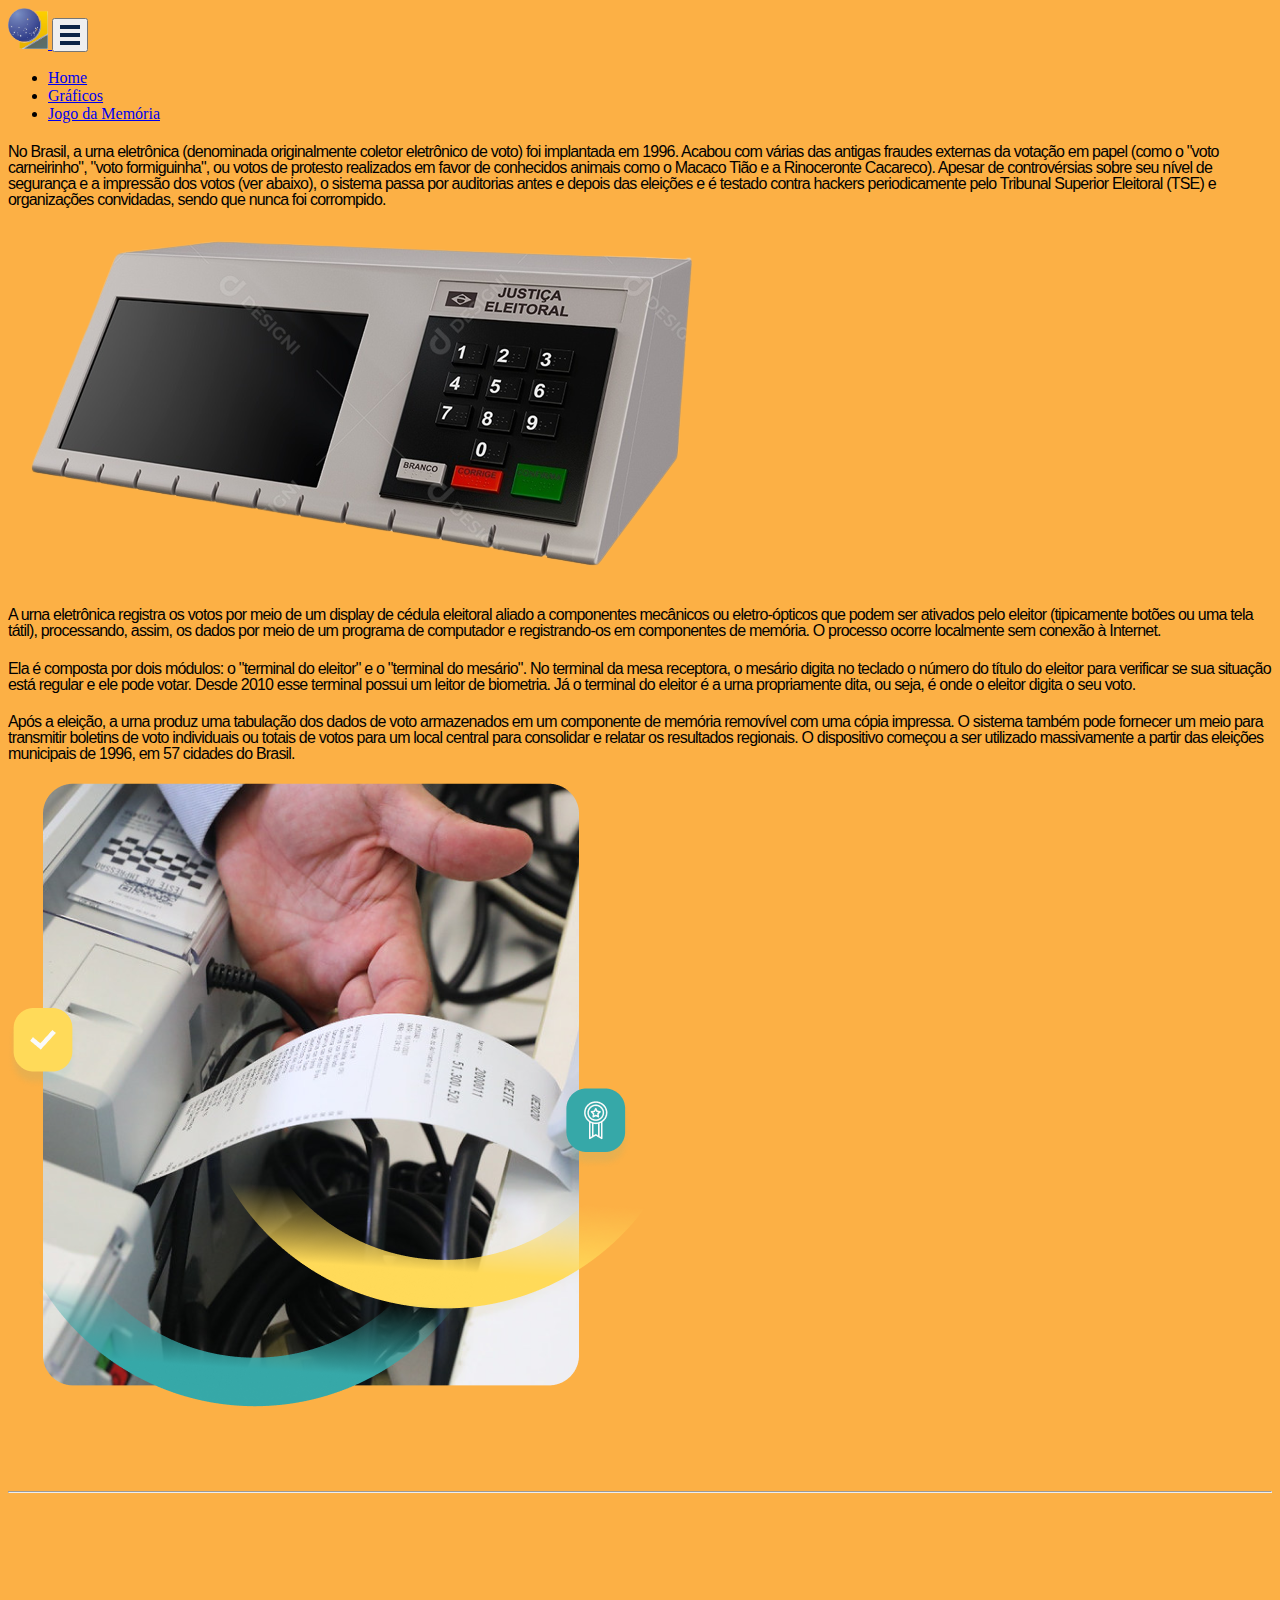
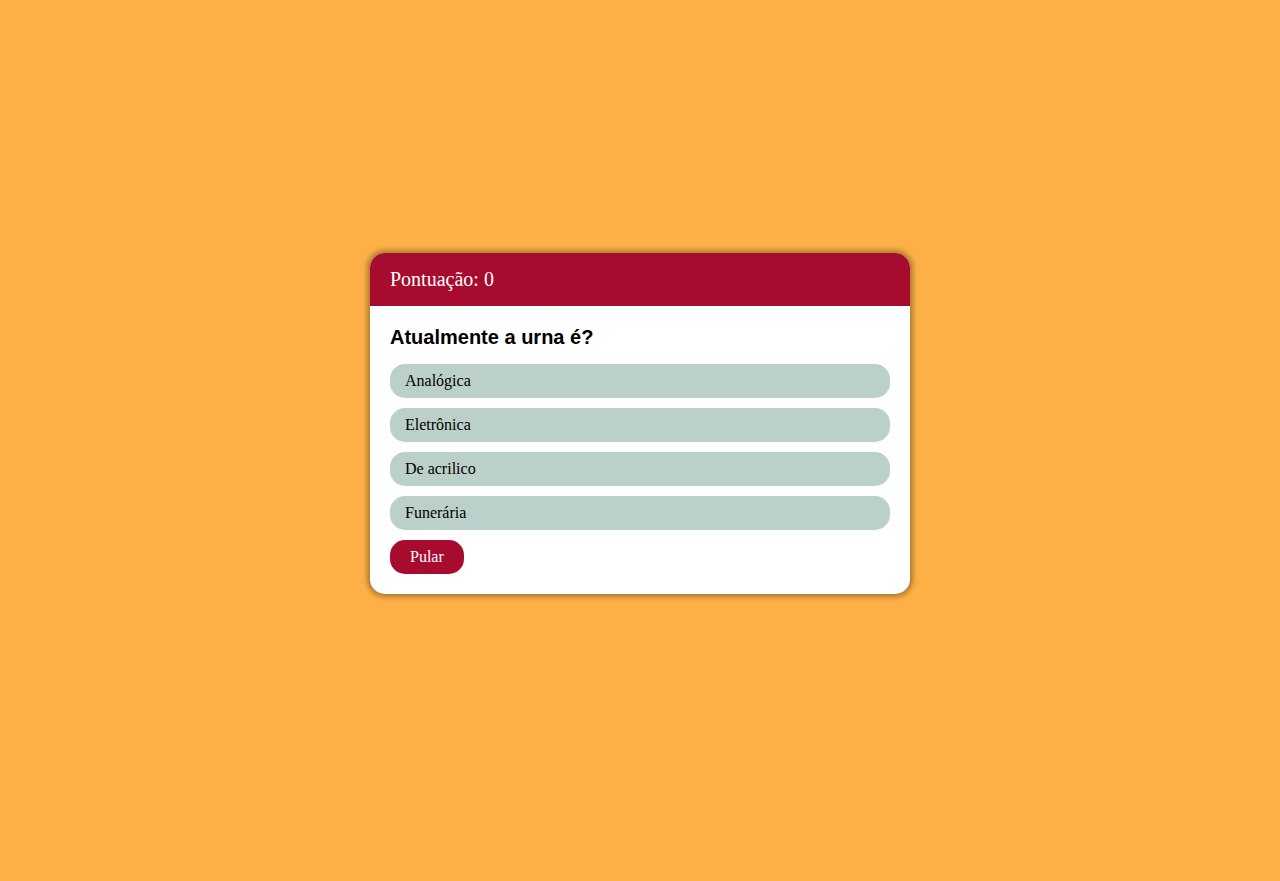
<file: quiz.html>
<!DOCTYPE html>
<html lang="pt-br">

<head>
  <meta charset="UTF-8">
  <meta name="viewport" content="width=device-width, initial-scale=1.0">

  <!-- Links css -->
  <link rel="stylesheet" href="css/index.css">
  <link rel="stylesheet" href="css/quiz.css">


  <!-- link bootstrap -->
  <link rel="stylesheet" href="https://cdn.jsdelivr.net/npm/bootstrap@4.5.3/dist/css/bootstrap.min.css"
    integrity="sha384-TX8t27EcRE3e/ihU7zmQxVncDAy5uIKz4rEkgIXeMed4M0jlfIDPvg6uqKI2xXr2" crossorigin="anonymous">

  <!-- Icon da aba -->
  <link rel="sortcut icon" href="img/JE.png" type="image/png" />

  <!-- Título -->
  <title>Urnal</title>
</head>

<body>

  <!-- Navbar -->
  <nav class="navbar navbar-dark bg-white sticky-top navbar-expand-lg  shadow-sm p-2 px-5">
    <a href="index.html" class="navbar-brand">
      <img src="img/JE.png" class="img-fluid" width="40">
    </a>

    <button class="navbar-toggler border-0" type="button" data-toggle="collapse" data-target="#navbarSupportedContent"
      aria-controls="navbarSupportedContent" aria-expanded="false" aria-label="Toggle navigation">
      <nav id="nav-btn">
        <div></div>
        <div></div>
        <div></div>
      </nav>
    </button>

    <div class="collapse navbar-collapse" id="navbarSupportedContent">
      <ul class="navbar-nav ml-auto">
        <li class="nav-item active ml-auto">
          <a href="index.html" class="nav-link text-warning font-weight-bold">Home</a>
        </li>

        <li class="nav-item pl-lg-4 ml-auto">
          <a href="grafic.html" class="nav-link font-weight-bold text-warning">Gráficos</a>
        </li>

        <li class="nav-item pl-lg-4 ml-auto">
          <a href="game.html" class="nav-link font-weight-bold text-warning">Jogo da Memória</a>
        </li>
      </ul>

    </div>
  </nav>



  <div class="row featurette mt-5">

    <div class="col-md-7">
      <h4 class="featurette-heading ml-5">No Brasil, a urna eletrônica (denominada originalmente coletor eletrônico de
        voto) foi implantada em 1996. Acabou com várias das antigas fraudes externas da votação em papel (como o
        "voto carneirinho", "voto formiguinha", ou votos de protesto realizados em favor de conhecidos animais como o
        Macaco Tião e a Rinoceronte Cacareco). Apesar de controvérsias sobre seu nível de segurança e a impressão dos
        votos (ver abaixo), o sistema passa por auditorias antes e depois das eleições e é testado contra hackers
        periodicamente pelo Tribunal Superior Eleitoral (TSE) e organizações convidadas, sendo que nunca foi
        corrompido.
      </h4>

    </div>

    <div class="col-md-5">
      <img class="featurette-image img-fluid mx-auto" data-src="holder.js/500x500/auto" alt="Generic placeholder image"
        src="img/urna.png">
    </div>

  </div>


  <div class="row featurette mt-5">

    <div class="col-md-7">
      <h4 class="featurette-heading ml-5">A urna eletrônica registra os votos por meio de um display de cédula eleitoral
        aliado a componentes mecânicos ou eletro-ópticos que podem ser ativados pelo eleitor (tipicamente botões ou uma
        tela tátil), processando, assim, os dados por meio de um programa de computador e registrando-os em componentes
        de memória. O processo ocorre localmente sem conexão à Internet.
      </h4>

      <h4 class="featurette-heading ml-5">Ela é composta por dois módulos: o "terminal do eleitor" e o "terminal do
        mesário". No terminal da mesa receptora, o mesário digita no teclado o número do título do eleitor para
        verificar se sua situação está regular e ele pode votar. Desde 2010 esse terminal possui um leitor de
        biometria. Já o terminal do eleitor é a urna propriamente dita, ou seja, é onde o eleitor digita o seu voto.
      </h4>

      <h4 class="featurette-heading ml-5">Após a eleição, a urna produz uma tabulação dos dados de voto armazenados em
        um componente de memória removível com uma cópia impressa. O sistema também pode fornecer um meio para
        transmitir boletins de voto individuais ou totais de votos para um local central para consolidar e relatar os
        resultados regionais. O dispositivo começou a ser utilizado massivamente a partir das eleições municipais de
        1996, em 57 cidades do Brasil.
      </h4>

    </div>

    <div class="col-md-5">
      <img class="featurette-image img-fluid mx-auto" data-src="holder.js/500x500/auto" alt="Generic placeholder image"
        src="img/home.png">
    </div>

  </div>

  <hr class="featurette-divider">


  <!-- Quiz -->
  <!-- ===================================================== -->
  <div class="conteudo" id="quiz">

    <div class="caixa">

      <div class="cabecalho">
        <span>Pontuação: <span id="pontuacao">0</span></span>
        <span id="contador"></span>
      </div>

      <div class="corpo">

        <div class="questao active">

          <h4>Atualmente a urna é?</h4>

          <div class="respostas">
            <input type="radio" name="r1">
            <span>Analógica</span>
          </div>

          <!-- Resposta Certa -->
          <div class="respostas">
            <input type="radio" name="r1" valido="valido">
            <span>Eletrônica</span>
          </div>

          <div class="respostas">
            <input type="radio" name="r1">
            <span>De acrilico </span>
          </div>

          <div class="respostas">
            <input type="radio" name="r1">
            <span>Funerária</span>
          </div>
        </div>

        <div class="questao">
          <h4>A urna eletrônica no Brasil serve para</h4>
          <div class="respostas">
            <input type="radio" name="r2">
            <span>Guardar restos mortais</span>
          </div>

          <div class="respostas">
            <input type="radio" name="r2">
            <span>Guardar roupas e acessorios</span>
          </div>

          <div class="respostas">
            <input type="radio" name="r2">
            <span>Guardar dinheiro</span>
          </div>

          <div class="respostas">
            <input type="radio" name="r2" valido="valido">
            <span>Votar de forma segura</span>
          </div>
        </div>

        <div class="questao">
          <h4>Quantos módulos há na urna eletrônica?</h4>
          <div class="respostas">
            <input type="radio" name="r3">
            <span>1</span>
          </div>

          <div class="respostas">
            <input type="radio" name="r3" valido="valido">
            <span>2</span>
          </div>

          <div class="respostas">
            <input type="radio" name="r3">
            <span>6</span>
          </div>

          <div class="respostas">
            <input type="radio" name="r3">
            <span>34</span>
          </div>
        </div>

        <div class="questao">
          <h4>Em que ano foi implantada a urna eletrônica no Brasil?</h4>
          <div class="respostas">
            <input type="radio" name="r4">
            <span>1958</span>
          </div>

          <div class="respostas">
            <input type="radio" name="r4" valido="valido">
            <span>1996</span>
          </div>

          <div class="respostas">
            <input type="radio" name="r4">
            <span>1939</span>
          </div>

          <div class="respostas">
            <input type="radio" name="r4">
            <span>1945</span>
          </div>
        </div>

        <div class="questao">
          <h4>No seu ano de estreia, em quantas cidades do Brasil a urna atuou?</h4>
          <div class="respostas">
            <input type="radio" name="r5">
            <span>56</span>
          </div>

          <div class="respostas">
            <input type="radio" name="r5" valido="valido">
            <span>57</span>
          </div>

          <div class="respostas">
            <input type="radio" name="r5">
            <span>52</span>
          </div>

          <div class="respostas">
            <input type="radio" name="r5">
            <span>20</span>
          </div>
        </div>

        <div class="questao">
          <h4>Sua pontuação total é <span id="total">0</span> de 100</h4>
          <h4 class="text-center">Obrigado por partipar!</h4>
        </div>

      </div>

      <div class="rodape">
        <span class="btn1" id="pular">Pular</span>
      </div>


    </div>

  </div>


  <!-- Links externos JS -->
  <script src="https://code.jquery.com/jquery-3.3.1.slim.min.js"
    integrity="sha384-q8i/X+965DzO0rT7abK41JStQIAqVgRVzpbzo5smXKp4YfRvH+8abtTE1Pi6jizo"
    crossorigin="anonymous"></script>
  <script src="https://cdnjs.cloudflare.com/ajax/libs/popper.js/1.14.3/umd/popper.min.js"
    integrity="sha384-ZMP7rVo3mIykV+2+9J3UJ46jBk0WLaUAdn689aCwoqbBJiSnjAK/l8WvCWPIPm49"
    crossorigin="anonymous"></script>
  <script src="https://stackpath.bootstrapcdn.com/bootstrap/4.1.3/js/bootstrap.min.js"
    integrity="sha384-ChfqqxuZUCnJSK3+MXmPNIyE6ZbWh2IMqE241rYiqJxyMiZ6OW/JmZQ5stwEULTy"
    crossorigin="anonymous"></script>


  <!-- Link JS do Quiz -->
  <script src="js/quiz.js"></script>
</body>

</html>
</file>
<file: css/index.css>
html {
    /* adiciona suavidade ao scrollar */
    scroll-behavior: smooth;
}

p, h1, h2, h3, h4, h5 {
    font-family: Arial, Helvetica, sans-serif !important;
}


body {
    background: rgb(252, 176, 69) !important;
    text-decoration: none !important;
}

.tamnhoUrna {
    margin-top: 80px;
    width: 2000px
}

.cards {
    margin-top: 200px;
}

.urnaII {
    width: 320px;
    text-align: center;
    margin-left: 400px;
}


.textoI {
    margin-top: 210px;
}

#nav-btn>div {
    width: 20px;
    height: 4px;
    background-color: #0D2446;
    margin: 4px 0px;
    transition: all 0.4s linear;
}

#nav-btn:hover div {
    background-color: #142e2a;
}

.infor {
    margin-top: 100px;
}


/* Featrurezinhas
  ------------------------- */

.featurette-divider {
    margin: 5rem 0;
    /* Espaça o elemento <hr> mais */
}

/* Afina os cabeçalhos de marketing */
.featurette-heading {
    font-weight: 300;
    line-height: 1;
    letter-spacing: -.05rem;
}
</file>
<file: css/quiz.css>
body {
    font-size: 16px;
    background: rgb(252, 176, 69) !important;
}

.conteudo {
    margin: 0;
    display: flex;
    align-items: center;
    justify-content: space-around;
    min-height: 100vh;
}

#nav-btn>div {
    width: 20px;
    height: 4px;
    background-color: #0D2446;
    margin: 4px 0px;
    transition: all 0.4s linear;
}

#nav-btn:hover div {
    background-color: #142e2a;
}

.caixa {
    width: 500px;
    padding: 20px;
    min-height: 100px;
    background-color: #fff;
    box-shadow: 0 0 5px 3px rgba(0, 0, 0, 0.3);
    border-radius: 15px;
}

.cabecalho {
    font-family: fantasy;
    background-color: #a70b2d;
    color: #fff;
    display: flex;
    justify-content: space-between;
    padding: 15px 20px;
    margin: -20px -20px 20px;
    border-radius: 15px 15px 0 0;
    font-size: 20px;
}

.questao {
    display: none;
}

.questao.active {
    display: block;
}

.questao h4 {
    margin: 0 0 15px;
    font-size: 20px;
}

.respostas {
    position: relative;
    margin-bottom: 10px;
}

.respostas input {
    opacity: 0;
    position: absolute;
    left: 0;
    top: 0;
    width: 100%;
    height: 100%;
    z-index: 1;
    cursor: pointer;
}

.respostas span {
    display: block;
    padding: 8px 15px;
    background-color: #bad0c9;
    border-radius: 15px;
    transition: all 0.3s ease-out;
}

.respostas:hover span {
    background-color: #9ab5ac;
}

.respostas input:checked+span {
    background-color: #f93c3c;
}

.respostas input[valido]:checked+span {
    background-color: green;
    color: #fff;
}

/* .rodape {
    padding: 10px 0 0;
    text-align: right;
} */

.btn1 {
    display: inline-block;
    padding: 8px 20px;
    background-color: #a70b2d;
    color: #fff;
    border-radius: 15px;
    cursor: pointer;
    transition: all 0.3 ease-out;
}

.btn1:hover {
    background-color: #a70b2d;
}

p, h1, h2, h3, h4, h5 {
    font-family: Arial, Helvetica, sans-serif !important;
}
</file>
